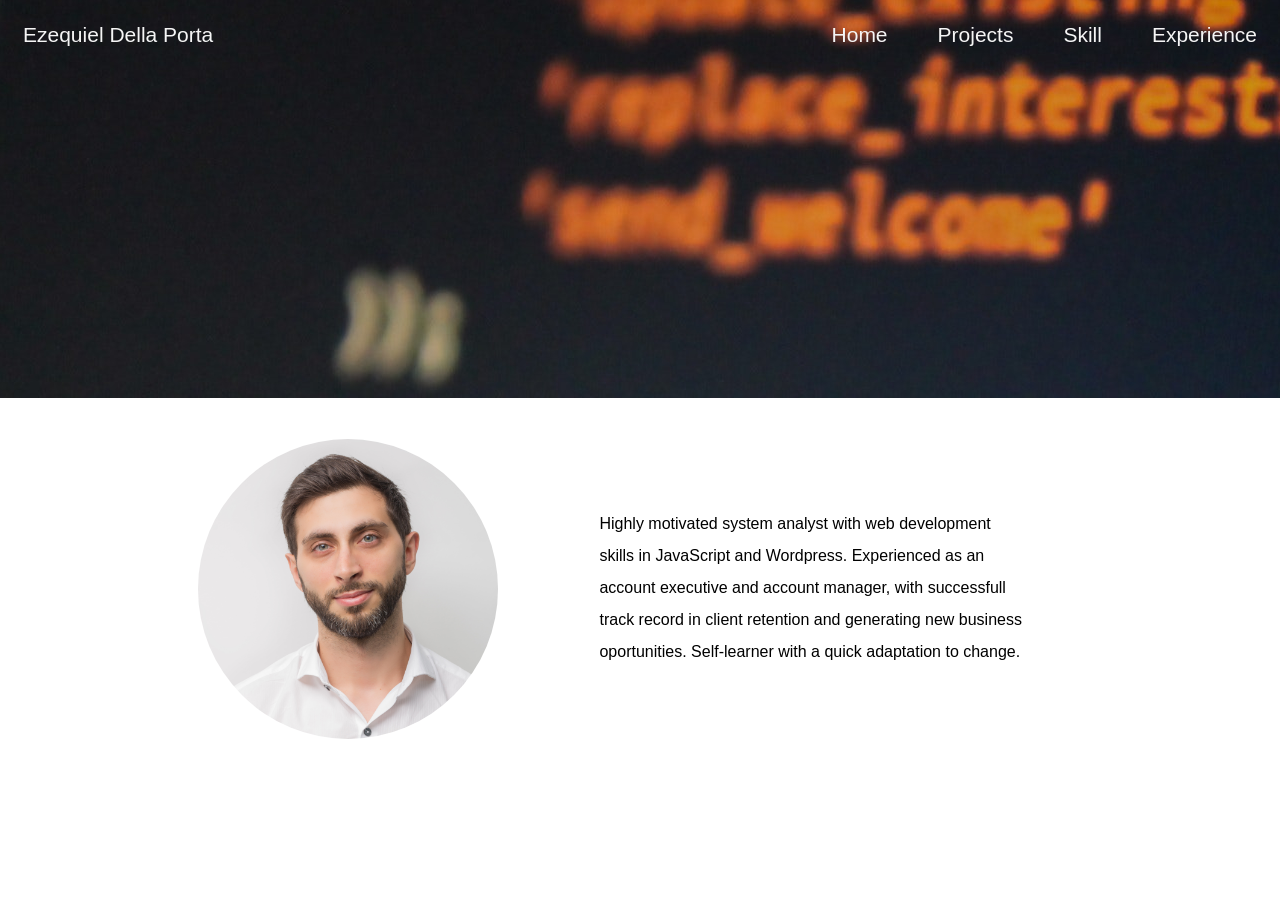
<file: index.html>
<!DOCTYPE html>
<html lang="en">
<head>
    <meta charset="UTF-8">
    <meta name="viewport" content="width=device-width, initial-scale=1.0">
    <title>Ezequiel Della Porta</title>
    <link rel="stylesheet" href="styles.css">
</head>
<body>
    <div class="container img">
        <div class="title">Ezequiel Della Porta</div>

        <div class="Home">Home</div>
        <div class="Projects">Projects</div>
        <div class="Skill">Skill</div>
        <div class="Experience">Experience</div>
    </div>

    <div class="container">
        <div class="foto">
            <img src="img/foto.jpg" alt="Mi Foto">
        </div>
        <div class="about">
            <p>Highly motivated system analyst with web development skills in JavaScript and Wordpress. Experienced as an account executive and account manager, with successfull track record in client retention and generating new business oportunities. Self-learner with a quick adaptation to change.</p>
        </div>
    
    </div>

</body>

</html>
</file>
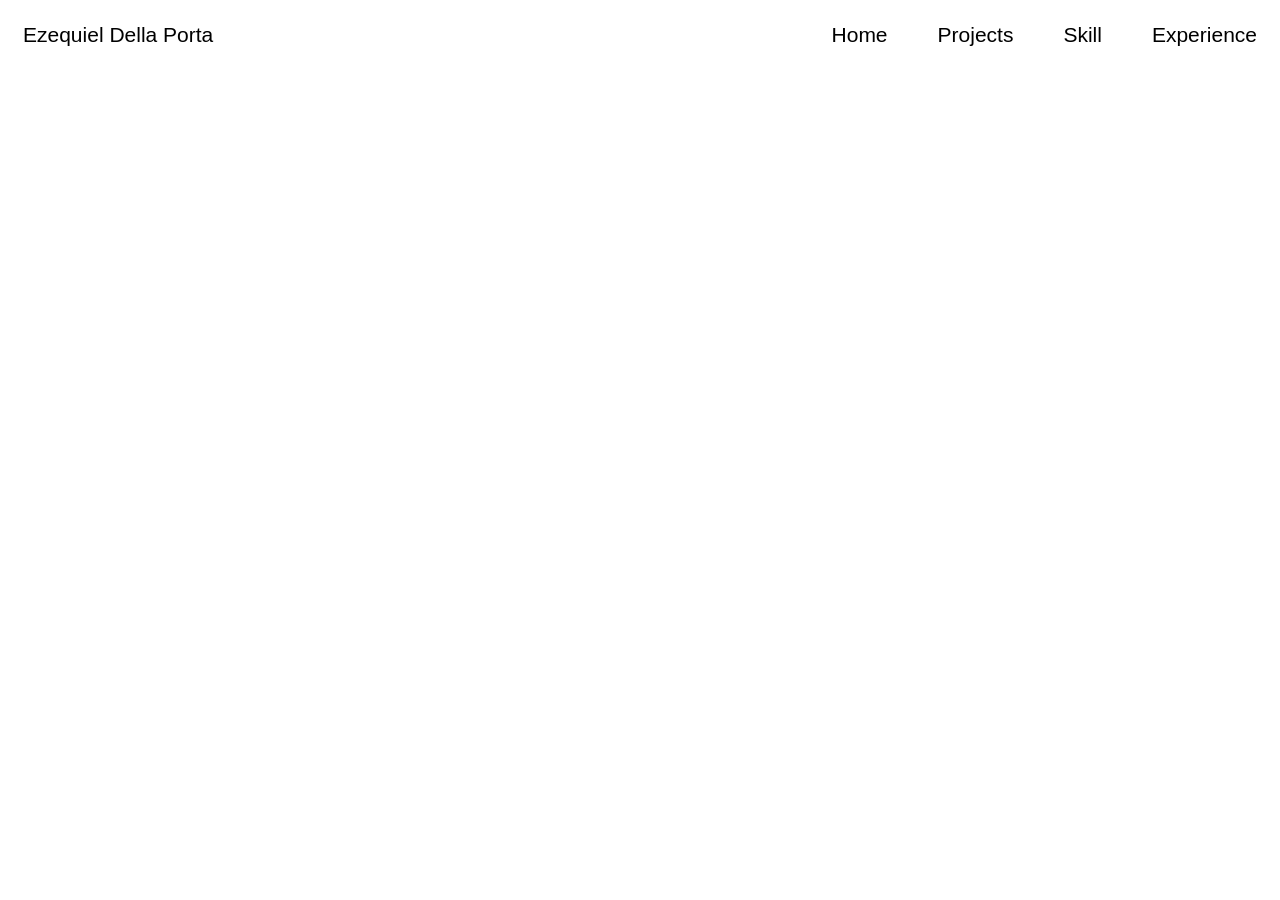
<file: main.html>
<!DOCTYPE html>
<html lang="en">
<head>
    <meta charset="UTF-8">
    <meta name="viewport" content="width=device-width, initial-scale=1.0">
    <title>Ezequiel Della Porta</title>
    <link rel="stylesheet" href="styles.css">
</head>
<body>
    <div class="container">
        <div class="title">Ezequiel Della Porta</div>

        <div class="Home">Home</div>
        <div class="Projects">Projects</div>
        <div class="Skill">Skill</div>
        <div class="Experience">Experience</div>
    </div>


</body>

</html>
</file>
<file: styles.css>
body{
    font-family: 'Gill Sans', 'Gill Sans MT', Calibri, 'Trebuchet MS', sans-serif;
}

.container{
    display:flex;
    height: 400px;
    font-size: 21px;
    margin:-10px;
    
}

.container.img{
    background-image:url("img/pexels-pixabay-270557.jpg");
    color: whitesmoke;
}

.container .title{
    flex: 1;
    align-self: center;
    padding: 25px;
    align-self: flex-start;
}

.container > div{
    align-self: center;
    padding: 25px;
    align-self: flex-start;
}

.container .foto{
    flex: 1;
    display: flex;
    justify-content: right;
    align-items: center;
    margin-top: 2%;
    margin-right: -4%;

}

.container .foto > img{
    width:300px;
    height:300px;
    border-radius: 150px;
    margin-right: 10%;
}

.container .about{
    font-size: 16px;
    flex: 1 1 14%;
    display: flex;
    align-self: center;
    justify-content: left;
}

.container .about > p{
    padding: 50px;
    line-height:32px;
    padding-right: 33%;
    

}
</file>
